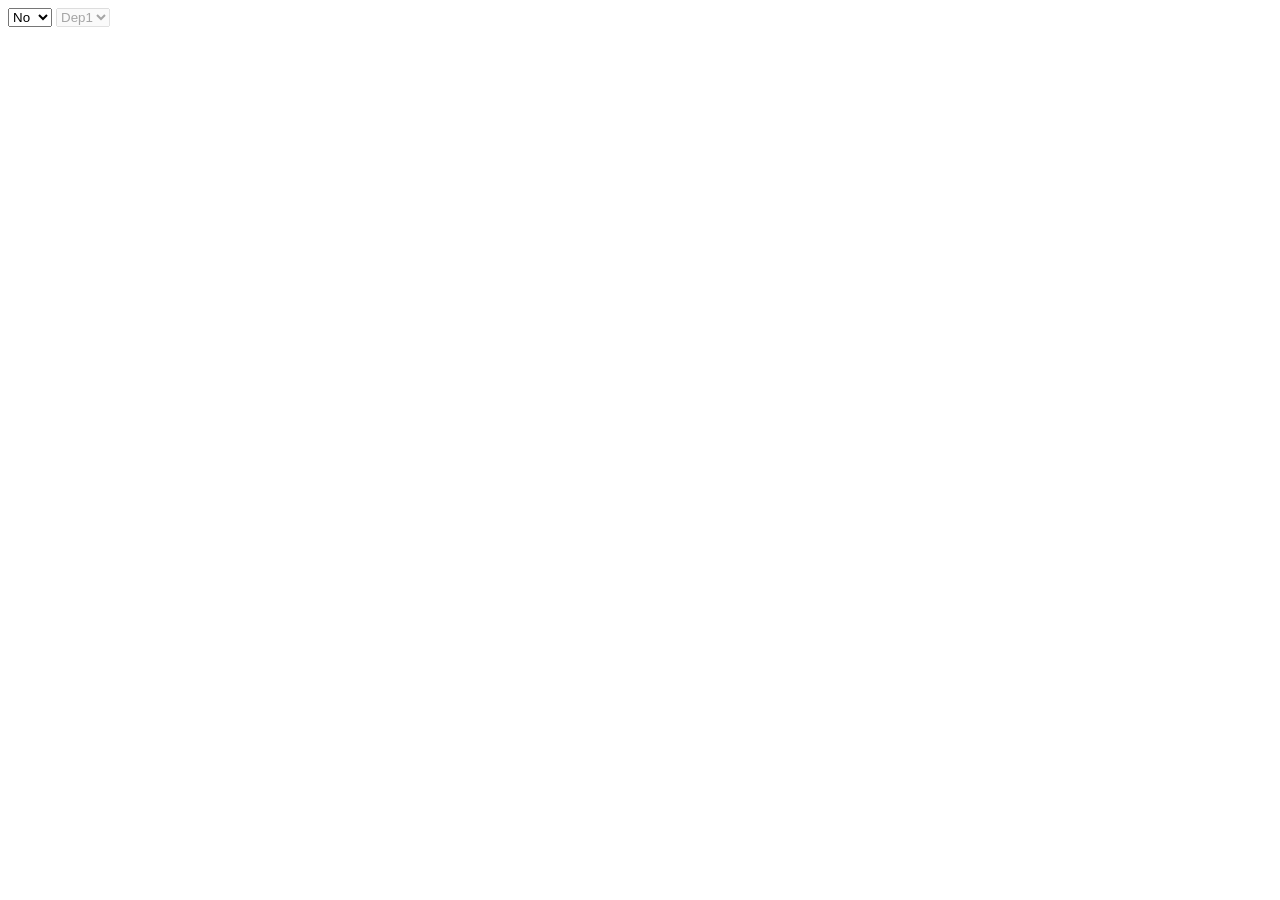
<file: silver.html>
<html>

<head>
    <script type="text/javascript">
        function disable() {
            document.getElementById("mySelect1").disabled = true;
        }
        function enable() {
            document.getElementById("mySelect1").disabled = false;
        }
    </script>
</head>

<body>
    <form>
        <select id="mySelect" onChange="enable();">
            <option onSelect="disable();">No</option>
            <option onSelect="enable();">Yes</option>
        </select>
        <select id="mySelect1" disabled="disabled">
            <option>Dep1</option>
            <option>Dep2</option>
            <option>Dep3</option>
            <option>Dep4</option>
        </select>
    </form>
</body>

</html>
</file>
